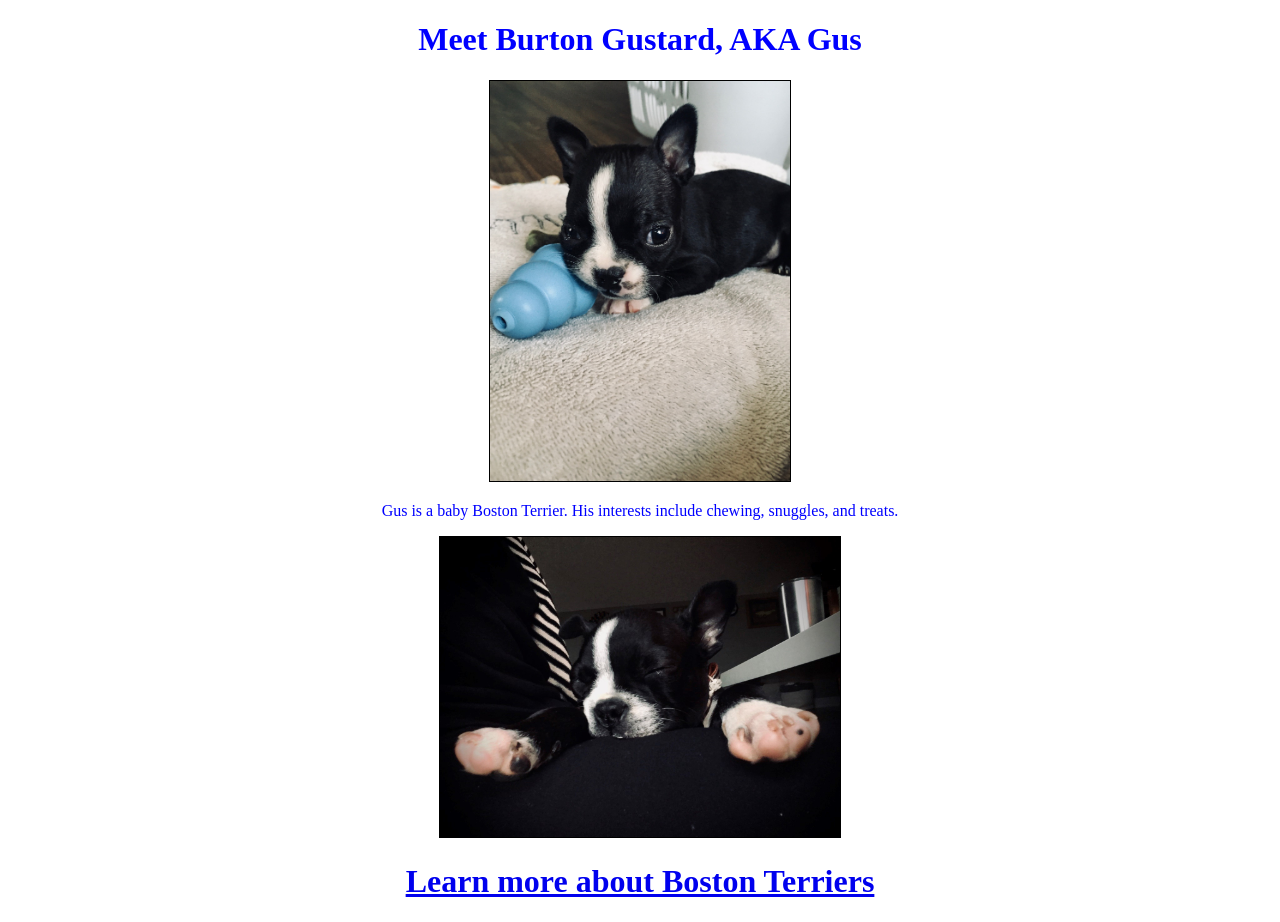
<file: index.html>
<!DOCTYPE html>
<html>
<head>

<link rel="stylesheet" href="style.css"> 

</head>
<body>

<h1 class="blue-text">Meet Burton Gustard, AKA Gus</h1>
<img src="gusbaby.jpg" alt="boston terrier pup">
<p class="blue-text">Gus is a baby Boston Terrier. His interests include chewing, snuggles, and treats.</p>
<img src="gussleeps.jpg" alt="nap time"; style="width: 400px;">
<h1><a href="https://en.wikipedia.org/wiki/Boston_Terrier">Learn more about Boston Terriers</a></h1>
</body>
</html>
</file>
<file: style.css>
img {
    width: 300px;
    border: 1px solid black;
}

img:hover {
    border: 20px solid blue;
}

.blue-text {
    color: blue;
}

a:hover {
    color: orange;
}

body {
    text-align: center;
}
</file>
